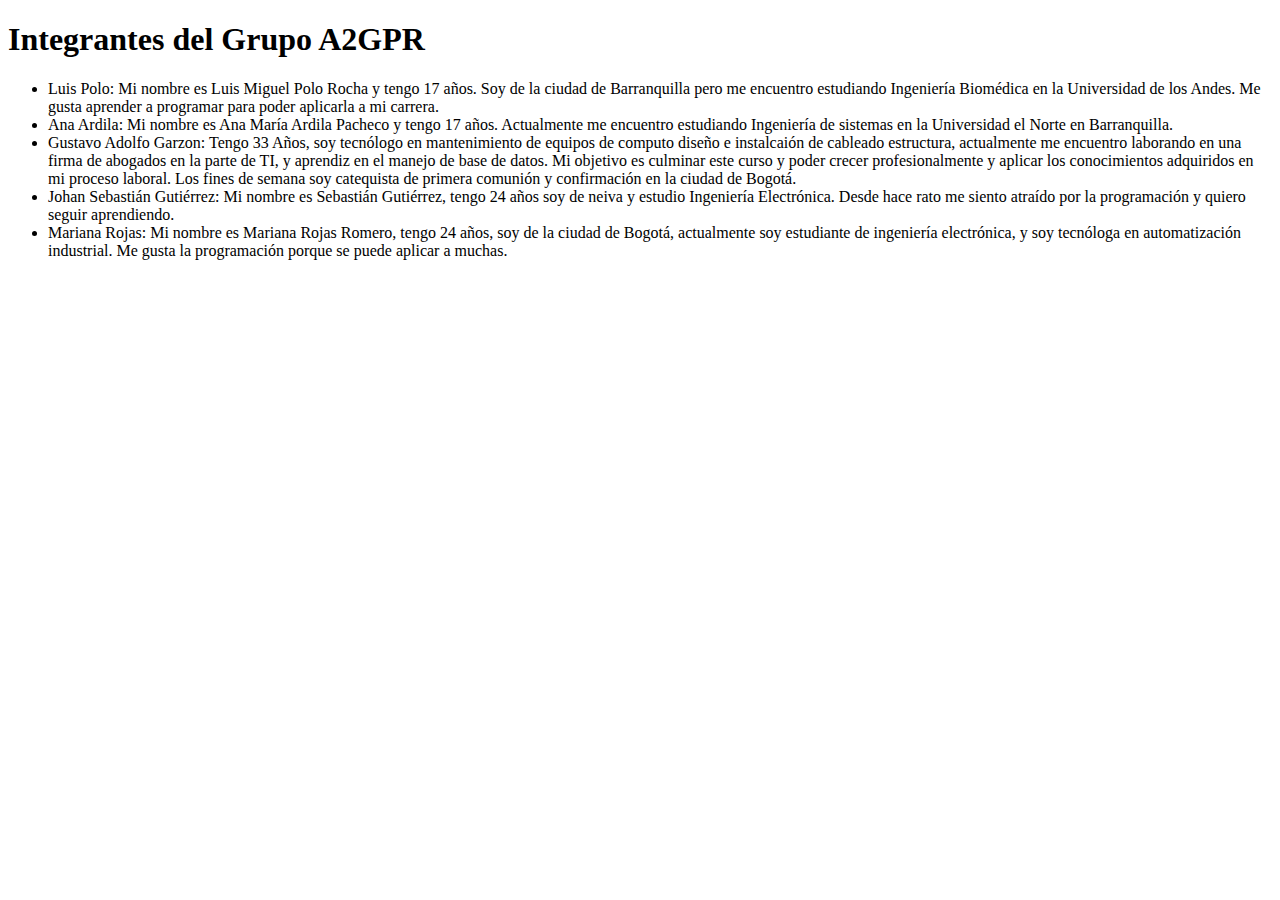
<file: presentaciones.html>
<!DOCTYPE html>
<html lang="en">
<head>
    <meta charset="UTF-8">
    <meta http-equiv="X-UA-Compatible" content="IE=edge">
    <meta name="viewport" content="width=device-width, initial-scale=1.0">
    <title>Document</title>
</head>
<body>
 <header>
      <h1>Integrantes del Grupo A2GPR</h1>
    </header>
    <main>
    <UL>  
    <li>
    Luis Polo: 
    Mi nombre es Luis Miguel Polo Rocha y tengo 17 años. Soy de la ciudad de Barranquilla pero me encuentro 
    estudiando Ingeniería Biomédica en la Universidad de los Andes. Me gusta aprender a programar para poder aplicarla a mi carrera.
    </li>
    
    <li> Ana Ardila: 
    Mi nombre es Ana María Ardila Pacheco y tengo 17 años. Actualmente me encuentro estudiando Ingeniería de sistemas en la Universidad el Norte en Barranquilla.
    </li>

    <li>
    Gustavo Adolfo Garzon: 
    Tengo 33 Años, soy tecnólogo en mantenimiento de equipos de computo diseño e instalcaión de cableado estructura, actualmente me encuentro laborando en una
    firma de abogados en la parte de TI, y aprendiz en el manejo de base de datos. Mi objetivo es culminar este curso y poder crecer profesionalmente y aplicar
    los conocimientos adquiridos en mi proceso laboral. Los fines de semana soy catequista de primera comunión y confirmación en la ciudad de Bogotá.
    </li>
        
    <li> 
    Johan Sebastián Gutiérrez: 
    Mi nombre es Sebastián Gutiérrez, tengo 24 años soy de neiva y estudio Ingeniería Electrónica. Desde hace rato me siento atraído 
    por la programación y quiero seguir aprendiendo.
    </li>
        
    <li> 
    Mariana Rojas: 
    Mi nombre es Mariana Rojas Romero, tengo 24 años, soy de la ciudad de Bogotá, actualmente soy estudiante de ingeniería electrónica,
    y soy tecnóloga en automatización industrial. Me gusta la programación porque se puede aplicar a muchas.
    </li>
   
        
        </UL>

</body>
</html>
</file>
